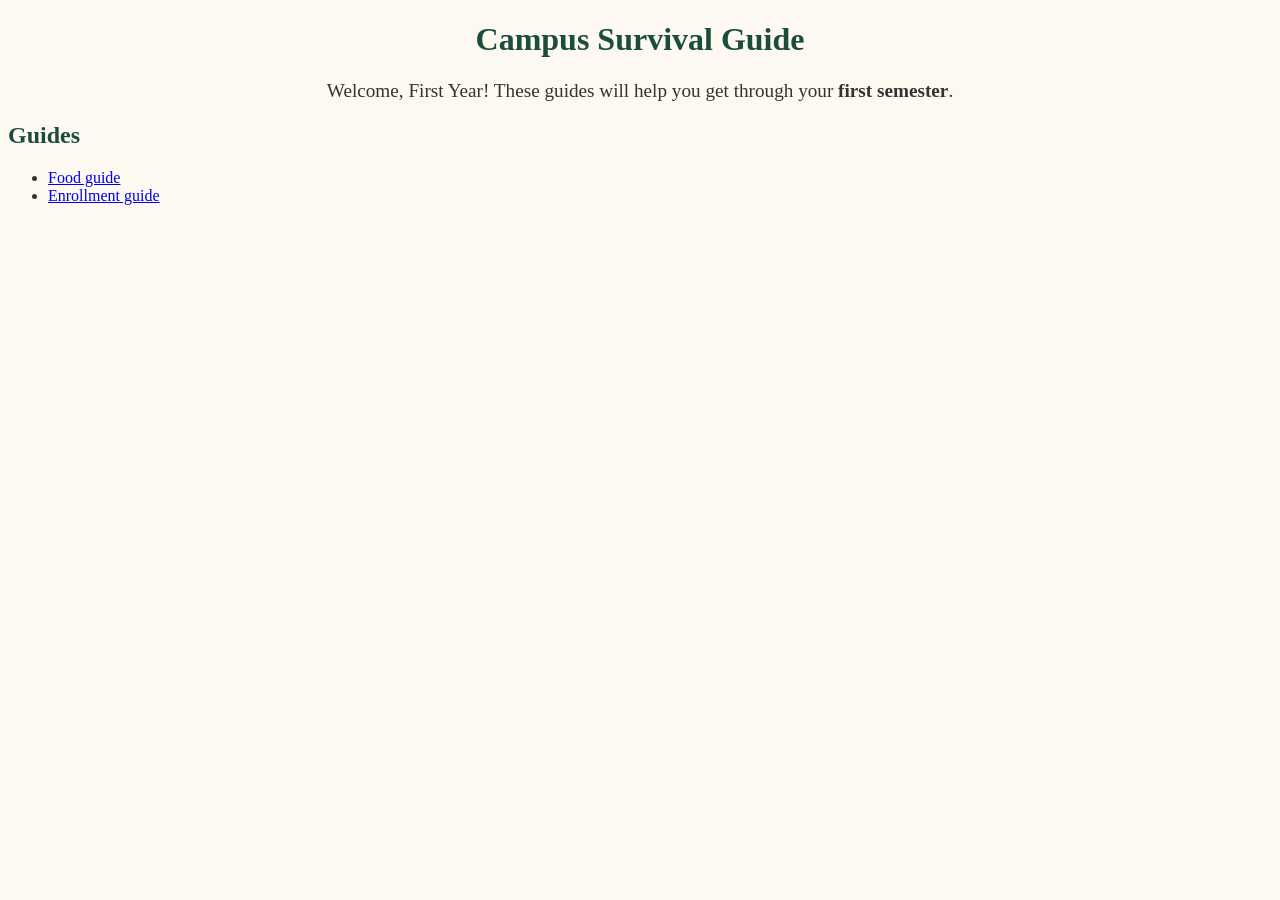
<file: index.html>
<!doctype html>
<html lang="en">
  <head>
    <meta charset="UTF-8" />
    <meta name="viewport" content="width=device-width, initial-scale=1.0" />
    <title>Campus Guide</title>
    <link rel="stylesheet" href="styles.css" />
  </head>
  <body>
    <h1>Campus Survival Guide</h1>

    <p class="intro">
      Welcome, First Year! These guides will help you get through your
      <strong>first semester</strong>.
    </p>

    <h2>Guides</h2>
    <ul>
      <li><a href="guides/food.html">Food guide</a></li>
      <li><a href="guides/enrollment.html">Enrollment guide</a></li>
    </ul>
  </body>
</html>
</file>
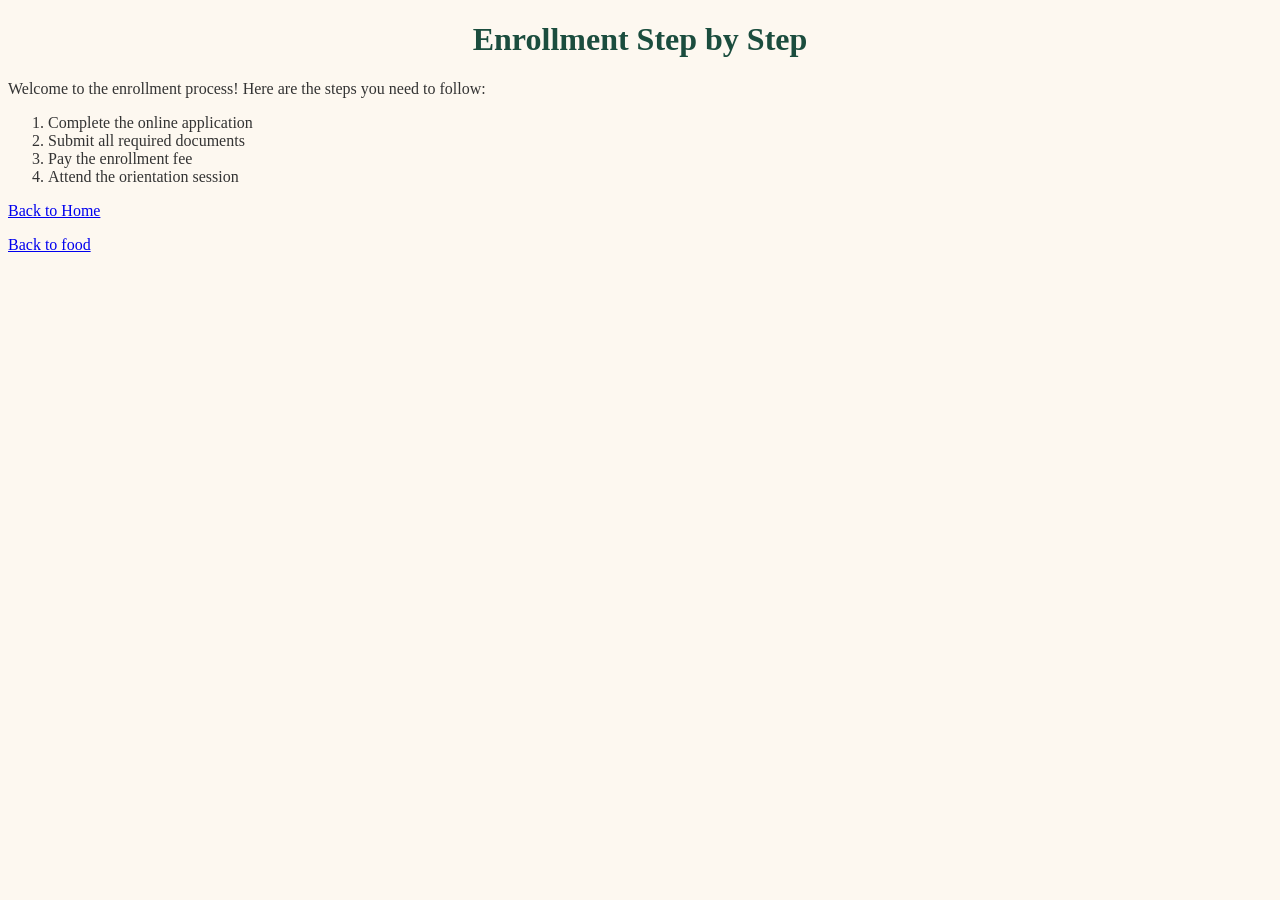
<file: guides/enrollment.html>
<!doctype html>
<html lang="en">
  <head>
    <meta charset="UTF-8" />
    <meta name="viewport" content="width=device-width, initial-scale=1.0" />
    <title>Enrollment Guide</title>
    <link rel="stylesheet" href="../styles.css" />
  </head>
  <body>
    <h1>Enrollment Step by Step</h1>
    <p>
      Welcome to the enrollment process! Here are the steps you need to follow:
    </p>
    <ol>
      <li>Complete the online application</li>
      <li>Submit all required documents</li>
      <li>Pay the enrollment fee</li>
      <li>Attend the orientation session</li>
    </ol>
    <p><a href="../index.html">Back to Home</a></p>
    <!-- back to enrollment  -->
    <p><a href="../guides/food.html">Back to food</a></p>
  </body>
</html>
</file>
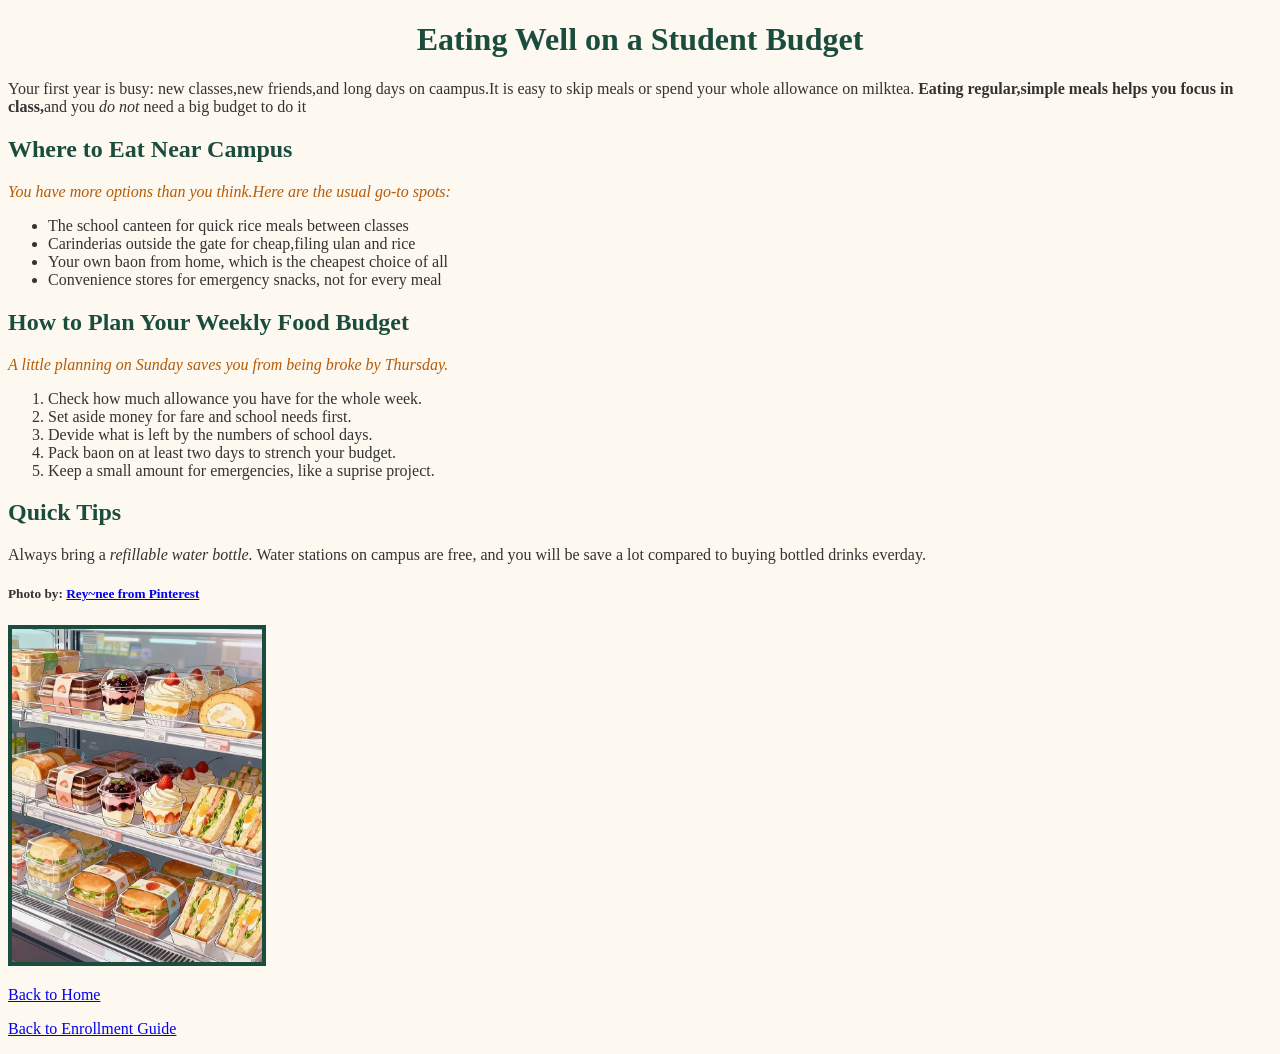
<file: guides/food.html>
<!doctype html>
<html lang="en">
  <head>
    <meta charset="UTF-8" />
    <meta name="viewport" content="width=device-width, initial-scale=1.0" />
    <title>Food Guide</title>
    <link rel="stylesheet" href="../styles.css" />
  </head>
  <body>
    <h1><strong>Eating Well on a Student Budget</strong></h1>
    <p>
      Your first year is busy: new classes,new friends,and long days on
      caampus.It is easy to skip meals or spend your whole allowance on milktea.
      <strong>Eating regular,simple meals helps you focus in class,</strong>and
      you <em>do not</em> need a big budget to do it
    </p>
    <h2><strong>Where to Eat Near Campus</strong></h2>
    <p class="tip">
      You have more options than you think.Here are the usual go-to spots:
    </p>
    <ul>
      <li>The school canteen for quick rice meals between classes</li>
      <li>Carinderias outside the gate for cheap,filing ulan and rice</li>
      <li>Your own baon from home, which is the cheapest choice of all</li>
      <li>Convenience stores for emergency snacks, not for every meal</li>
    </ul>
    <h2><strong>How to Plan Your Weekly Food Budget</strong></h2>
    <p class="tip">
      A little planning on Sunday saves you from being broke by Thursday.
    </p>
    <ol>
      <li>Check how much allowance you have for the whole week.</li>
      <li>Set aside money for fare and school needs first.</li>
      <li>Devide what is left by the numbers of school days.</li>
      <li>Pack baon on at least two days to strench your budget.</li>
      <li>Keep a small amount for emergencies, like a suprise project.</li>
    </ol>
    <h2><strong>Quick Tips</strong></h2>
    <p>
      Always bring a <em>refillable water bottle.</em> Water stations on campus
      are free, and you will be save a lot compared to buying bottled drinks
      everday.
    </p>
    <h5>
      Photo by:
      <a href="https://pin.it/4B9XXJW0k" target="_blank"
        >Rey~nee from Pinterest</a
      >
    </h5>
    <img src="../images/food.jpg" alt="food" width="250" />
    <!-- Back home -->
    <p><a href="../index.html">Back to Home</a></p>
    <!-- back to enrollment  -->
    <p><a href="../guides/enrollment.html">Back to Enrollment Guide</a></p>
  </body>
</html>
</file>
<file: styles.css>
body {
   font-family: "Times New Roman", serif;
   color: #333333;
   background-color: #FDF8F0;
}
h1, h2 {
    color: #1B4D3E;
}

h1{
    text-align:center;
}
.intro{
    font-size: 1.2em;
    text-align: center;
    margin-bottom: 20px;

}
.tip{
    font-style: italic;
    color: #b75b05;

}
img{
    border: 4px solid #1B4D3E;
}
</file>
